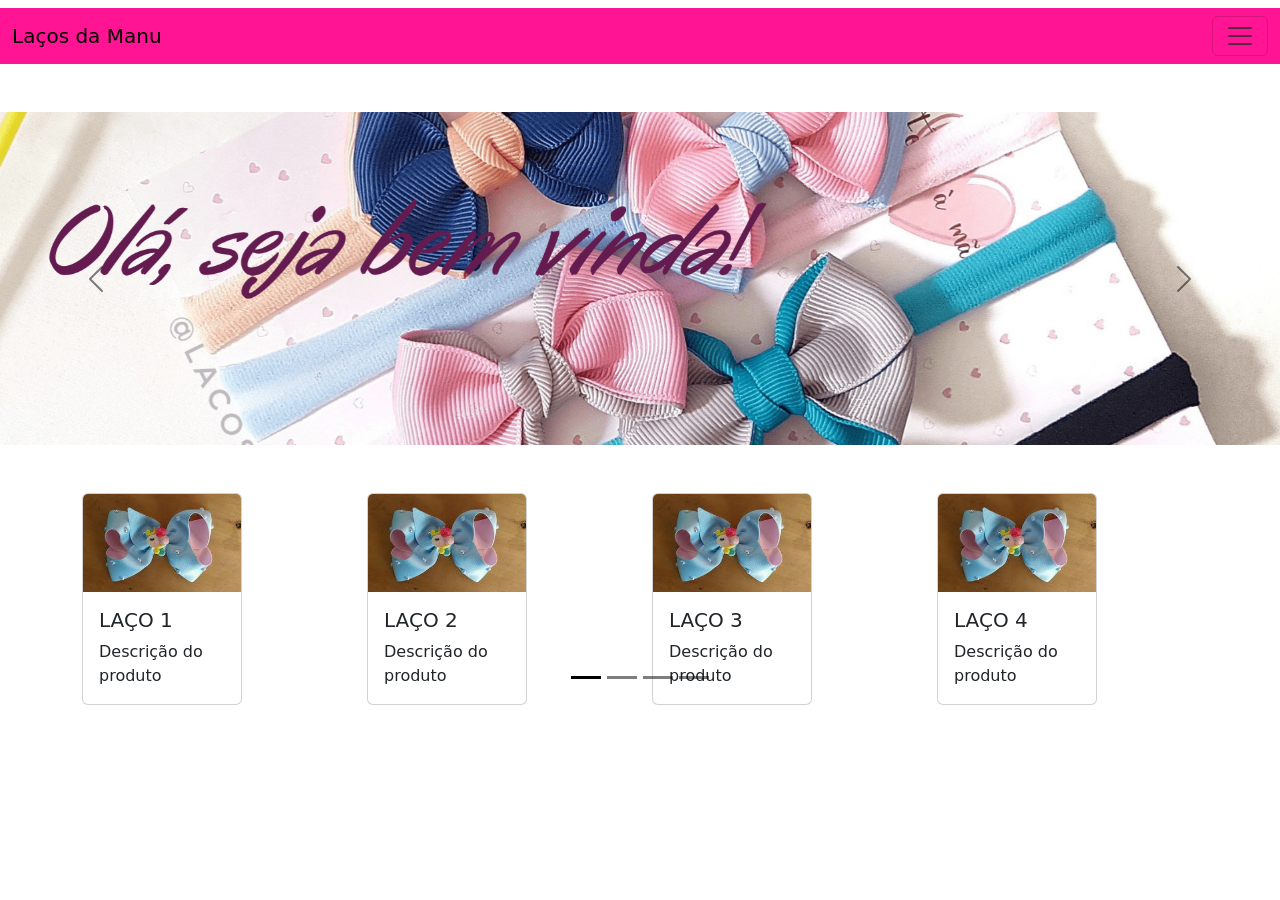
<file: index.html>
<!DOCTYPE html>
<html lang="pt-br">
<head>
    <meta charset="UTF-8">
    <meta http-equiv="X-UA-Compatible" content="IE=edge">
    <meta name="viewport" content="width=device-width, initial-scale=1.0">
    <h1> <title>Laços da Manu</title></h1>

    <link href="https://cdn.jsdelivr.net/npm/bootstrap@5.1.3/dist/css/bootstrap.min.css" rel="stylesheet" integrity="sha384-1BmE4kWBq78iYhFldvKuhfTAU6auU8tT94WrHftjDbrCEXSU1oBoqyl2QvZ6jIW3" crossorigin="anonymous"> 
</head>

<body>

<!-----Inicio Navbar ----->

<nav class="navbar navbar-light" style="background-color: #FF1493;">
  <div class="container-fluid">
    <a class="navbar-brand" href="#"> Laços da Manu  </a>
    <button class="navbar-toggler" type="button" data-bs-toggle="collapse" data-bs-target="#navbarSupportedContent" aria-controls="navbarSupportedContent" aria-expanded="false" aria-label="Toggle navigation">
      <span class="navbar-toggler-icon"></span>
    </button>
    <div class="collapse navbar-collapse" id="navbarSupportedContent">
      <ul class="navbar-nav me-auto mb-2 mb-lg-0">
        <li class="nav-item">
          <a class="nav-link active" aria-current="page" href="#">Home</a>
        </li>
        <li class="nav-item">
        <a class="nav-link active" href="./adm/login.php">Login</a>
         </li>
        <li class="nav-item dropdown">
          <a class="nav-link active dropdown-toggle" href="#" id="navbarDropdown" role="button" data-bs-toggle="dropdown" aria-expanded="false">
            Cadastros
          </a>
          <ul class="dropdown-menu" aria-labelledby="navbarDropdown">

            <li><a class="dropdown-item" href="frmcliente.php">Clientes</a></li>
            <li><hr class="dropdown-divider"></li>
            <li><a class="dropdown-item" href="frmprodutos.php">Produtos</a></li>
            <li><hr class="dropdown-divider"></li>
            <li><a class="dropdown-item" href="frmvendas.php">Vendas</a></li>
            <li><hr class="dropdown-divider"></li>
            <li><a class="dropdown-item" href="frmvendedor.php">Vendedores</a></li>
          </ul>
        </li>
        <a class="nav-link active" href="quemsomos.php">Quem Somos</a>
        <p class="card-text">

      </ul>
      <form class="d-flex">
        <input class="form-control me-2" type="#" placeholder="Pesquisar" aria-label="#">
        <button class="btn btn-outline-success" type="submit">Buscar</button>
      </form>
    </div>
  </div>
</nav>

<!---- Fim Navbar---->
<br><br>
<!---- Inicio Carousel--->

<div id="carouselExampleDark" class="carousel carousel-dark slide" data-bs-ride="carousel">
  <div class="carousel-indicators">
    <button type="button" data-bs-target="#carouselExampleDark" data-bs-slide-to="0" class="active" aria-current="true" aria-label="Slide 1"></button>
    <button type="button" data-bs-target="#carouselExampleDark" data-bs-slide-to="1" aria-label="Slide 2"></button>
    <button type="button" data-bs-target="#carouselExampleDark" data-bs-slide-to="2" aria-label="Slide 3"></button>
    <button type="button" data-bs-target="#carouselExampleDark" data-bs-slide-to="3" aria-label="Slide 4"></button>
    </div>
  <div class="carousel-inner">
    <div class="carousel-item active" data-bs-interval="10000">
      <img src="Imagem/img1.png" class="d-block w-100" alt="...">
      <div class="carousel-caption d-none d-md-block">
        <h5></h5>
        <p></p>
      </div>
    </div>
    <div class="carousel-item" data-bs-interval="2000">
      <img src="Imagem/img2.gif" class="d-block w-100" alt="...">
      <div class="carousel-caption d-none d-md-block">
        <h5></h5>
        <p></p>
      </div>
    </div>
    <div class="carousel-item">
      <img src="Imagem/img3.png" class="d-block w-100" alt="...">
      <div class="carousel-caption d-none d-md-block">
      </div>
    </div>
    <div class="carousel-item">
      <img src="Imagem/img4.png" class="d-block w-100" alt="...">
      <div class="carousel-caption d-none d-md-block">
        <h5></h5>
        <p></p>
      </div>
     </div>
  <button class="carousel-control-prev" type="button" data-bs-target="#carouselExampleDark" data-bs-slide="prev">
    <span class="carousel-control-prev-icon" aria-hidden="true"></span>
    <span class="visually-hidden">Previous</span>
  </button>
  <button class="carousel-control-next" type="button" data-bs-target="#carouselExampleDark" data-bs-slide="next">
    <span class="carousel-control-next-icon" aria-hidden="true"></span>
    <span class="visually-hidden">Next</span>
  </button>
</div>

<!--- Fim Carrousel---->
<br><br>
<!--- Inicio Cards--->
<div class="container">
     <div class="row">
         <div class="col">
         <div class="card" style="width: 10rem;">
  <img src="Imagem/laco2.jpeg" class="card-img-top" alt="...">
  <div class="card-body">
    <h5 class="card-title">LAÇO 1</h5>
    <p class="card-text">Descrição do produto</p>
    
  </div>
</div>
      </div>
         <div class="col">
         <div class="card" style="width: 10rem;">
  <img src="Imagem/laco2.jpeg" class="card-img-top" alt="...">
  <div class="card-body">
    <h5 class="card-title">LAÇO 2</h5>
    <p class="card-text">Descrição do produto</p>
       
  </div>
  </div>
        
</div>
<div class="col">
  <div class="card" style="width: 10rem;">
<img src="Imagem/laco2.jpeg" class="card-img-top" alt="...">
<div class="card-body">
<h5 class="card-title">LAÇO 3</h5>
<p class="card-text">Descrição do produto</p>
</div>
</div>
      
</div>
<div class="col">
  <div class="card" style="width: 10rem;">
<img src="Imagem/laco2.jpeg" class="card-img-top" alt="...">
<div class="card-body">
<h5 class="card-title">LAÇO 4</h5>
<p class="card-text">Descrição do produto</p>

</div>
</div>
 
</div>





 </div>




</div>








</div>

<!---Fim Cards--->
























<script src="https://cdn.jsdelivr.net/npm/@popperjs/core@2.10.2/dist/umd/popper.min.js" integrity="sha384-7+zCNj/IqJ95wo16oMtfsKbZ9ccEh31eOz1HGyDuCQ6wgnyJNSYdrPa03rtR1zdB" crossorigin="anonymous"></script>
<script src="https://cdn.jsdelivr.net/npm/bootstrap@5.1.3/dist/js/bootstrap.min.js" integrity="sha384-QJHtvGhmr9XOIpI6YVutG+2QOK9T+ZnN4kzFN1RtK3zEFEIsxhlmWl5/YESvpZ13" crossorigin="anonymous"></script>    
</body>

</html>
</file>
